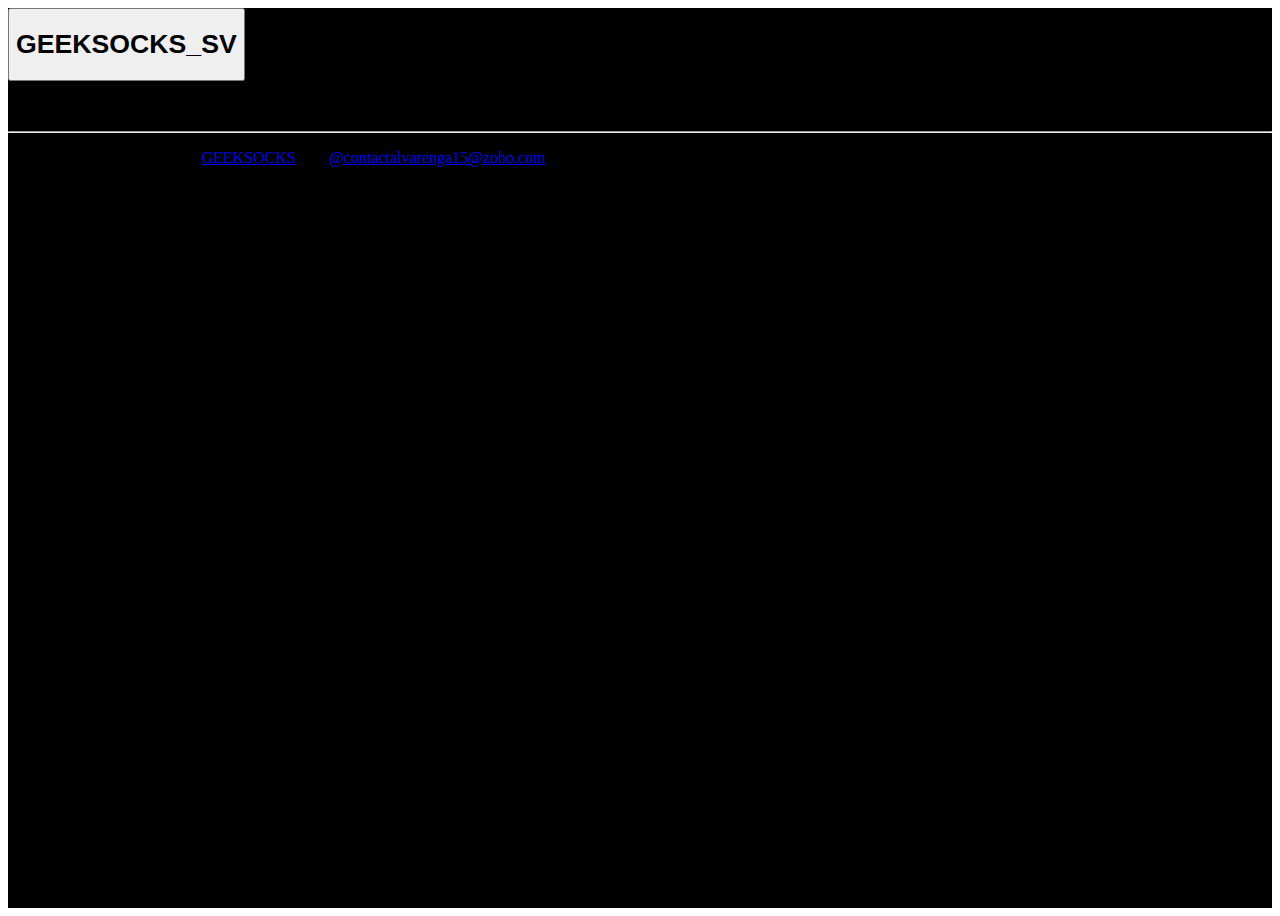
<file: index.html>
<!doctype html>
<html lang="en">
  <head>
    <!-- Required meta tags -->
    <meta charset="utf-8">
    <meta name="viewport" content="width=device-width, initial-scale=1, shrink-to-fit=no">

    <!-- Bootstrap CSS -->
    <link href="https://cdn.jsdelivr.net/npm/bootstrap@5.0.0-beta1/dist/css/bootstrap.min.css" rel="stylesheet" integrity="sha384-giJF6kkoqNQ00vy+HMDP7azOuL0xtbfIcaT9wjKHr8RbDVddVHyTfAAsrekwKmP1" crossorigin="anonymous">

    <title>GEEKSOCKS</title>

    <!-- Aqui hacemos un stilo personalizado para mostrar la imagen de fondo-->
    <!-- lo de .alto es para que tome el 100 de la pantalla-->
    <style>
        .fondo{
            background: black;
            background-repeat: no-repeat;
            background-size: cover;
        }
        .alto{
            height: 100vh;
        }
    </style>
  </head>
  <body>
      <!--lo de "fondo" pertenece al estilo de fondo-->
    <div class="container-fluid fondo">
        <!-- Las etiquetas de align son para centrar tanto horizontal y para que este centrado-->
        <div class="row alto align-items-center justify-content-center text-center text-light">
            <div class="col-md-8">

                <!--Imágen de la página-->
               

                <a href="index1.html">
                    <button class="btn btn-outline-light my-4"> <h1 class="display-4 text-uppercase font-weight-light">GEEKSOCKS_SV</h1> </button>
                </a>
                
                <p class="lead mb-5">Lorem ipsum dolor sit amet consectetur adipisicing.</p>
                
                <hr>
                <div>
                    <footer class="mastfoot mt-auto text-center">
                        <div class="inner">
                          <p>© 2020 Derechos reservados: <a href="https://www.instagram.com/geeksocks_sv/">GEEKSOCKS</a>, por <a href="https://mralvarenga.github.io/">@contactalvarenga15@zoho.com</a>.</p>
                        </div>
                    </footer>
                </div>
                
            </div>
        </div>

        
    </div>

    <!-- 
    <div class="modal fade" id="inicio" tabindex="-1" role="dialog" aria-labelledby="exampleModalCenterTitle" aria-hidden="true">
        <div class="modal-dialog modal-lg modal-dialog-centered" role="document">
        </div>
    </div>
   -->

    <!-- Optional JavaScript; choose one of the two! -->

    <!-- Option 1: Bootstrap Bundle with Popper -->
    <script src="https://cdn.jsdelivr.net/npm/bootstrap@5.0.0-beta1/dist/js/bootstrap.bundle.min.js" integrity="sha384-ygbV9kiqUc6oa4msXn9868pTtWMgiQaeYH7/t7LECLbyPA2x65Kgf80OJFdroafW" crossorigin="anonymous"></script>

    <!-- Option 2: Separate Popper and Bootstrap JS -->
    <!--
    <script src="https://cdn.jsdelivr.net/npm/@popperjs/core@2.5.4/dist/umd/popper.min.js" integrity="sha384-q2kxQ16AaE6UbzuKqyBE9/u/KzioAlnx2maXQHiDX9d4/zp8Ok3f+M7DPm+Ib6IU" crossorigin="anonymous"></script>
    <script src="https://cdn.jsdelivr.net/npm/bootstrap@5.0.0-beta1/dist/js/bootstrap.min.js" integrity="sha384-pQQkAEnwaBkjpqZ8RU1fF1AKtTcHJwFl3pblpTlHXybJjHpMYo79HY3hIi4NKxyj" crossorigin="anonymous"></script>
    -->
  </body>
</html>
</file>
